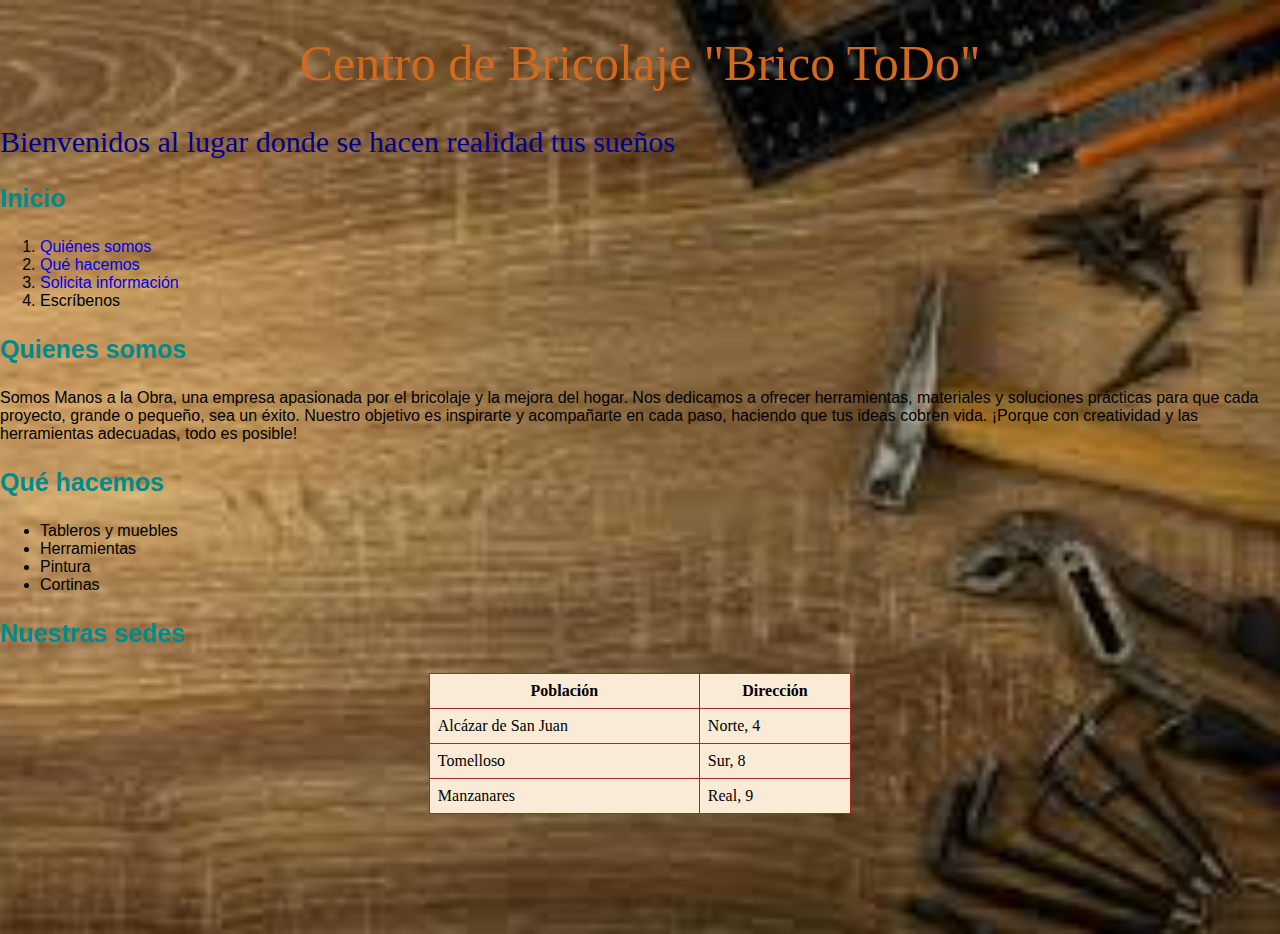
<file: index.html>
<!DOCTYPE html>
<html lang="en">
<head>
    <meta charset="UTF-8">
    <meta name="viewport" content="width=device-width, initial-scale=1.0">
    <title>BricoTodo tu centro de bricolaje</title>
    <link rel="stylesheet" href="estilos.css">
</head>
<body class="body-index">
    <h1 class="h1-index">Centro de Bricolaje "Brico ToDo"</h1>
    <h2>Bienvenidos al lugar donde se hacen realidad tus sueños</h2>
    <h3>Inicio</h3>
        <ol>
            <li><a href="#Quienes somos">Quiénes somos</a> </li>
            <li><a href="#Que hacemos">Qué hacemos</a></li>
            <li><a href="formulario.html">Solicita información</a></li>
            <li>Escríbenos</li>
        </ol>
    <h3 id="Quienes somos">Quienes somos</h3>
    <p>Somos Manos a la Obra, una empresa apasionada por el bricolaje y la mejora del hogar. Nos dedicamos a ofrecer herramientas, materiales y soluciones prácticas para que cada proyecto, grande o pequeño, sea un éxito. Nuestro objetivo es inspirarte y acompañarte en cada paso, haciendo que tus ideas cobren vida. ¡Porque con creatividad y las herramientas adecuadas, todo es posible!</p>
    <h3 id="Que hacemos">Qué hacemos</h3>
        <ul>
            <li>Tableros y muebles</li>
            <li>Herramientas</li>
            <li>Pintura</li>
            <li>Cortinas</li>
        </ul>
    <h3>Nuestras sedes</h3>
    <table>
        <tr>
          <th>Población</th>
          <th>Dirección</th>
        </tr>
        <tr>
          <td>Alcázar de San Juan</td>
          <td>Norte, 4</td>
        </tr>
        <tr>
          <td>Tomelloso</td>
          <td>Sur, 8</td>
        </tr>
        <tr>
          <td>Manzanares</td>
          <td>Real, 9</td>
        </tr>
    </table>
      
</body>
</html>
</file>
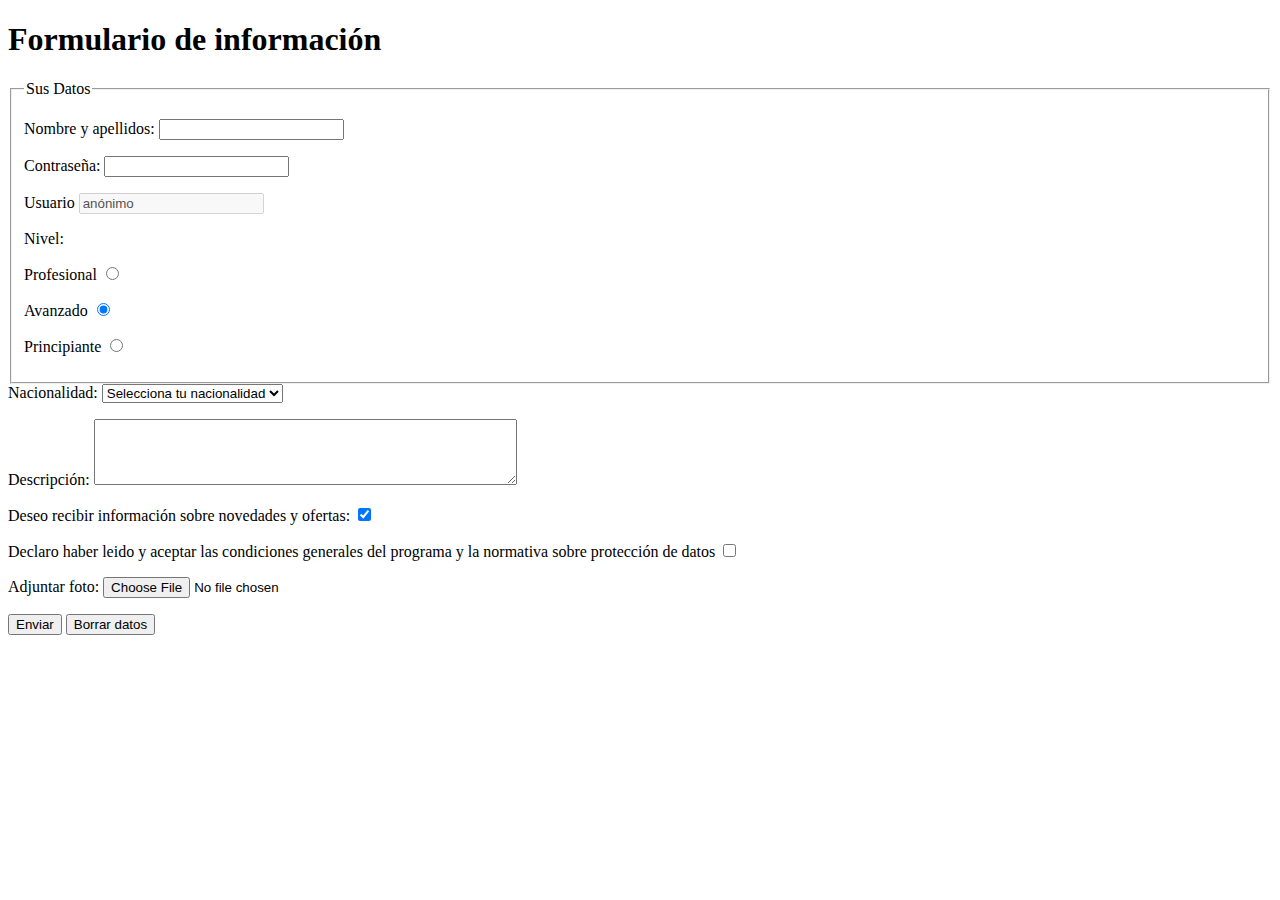
<file: formulario.html>
<!DOCTYPE html>
<html lang="en">
<head>
    <meta charset="UTF-8">
    <meta name="viewport" content="width=device-width, initial-scale=1.0">
    <title>Formulario</title>
</head>
<body class="body-formulario">
    <h1 class="h1-formulario">Formulario de información</h1>
    <form action="procesareserva.php" method="get">
    <fieldset>
        <legend>Sus Datos</legend>
        <p>
            <label for="nom">Nombre y apellidos:</label>
            <input type="text" maxlength="50" 
            name="nombre" id="nom">
        </p>
        <p>
            <label for="contra">Contraseña:</label>
            <input type="text" maxlength="8"
            name="dni" id="dni">
        </p>
        <p>
            <label for="user">Usuario</label>
            <input type="text" id="usuario" name="usuario" value="anónimo" disabled>
        </p>
        <p>Nivel:</p>
        <p>
            <label for="ind">Profesional</label>
            <input type="radio"
            id="pro" name="nivel"
            value="profesional">
        </p>
        <p>
            <label for="av">Avanzado</label>
            <input type="radio" value="avanzado"
            id="avanzado" name="nivel"
            checked>
        </p>
        <p>
            <label for="pri">Principiante</label>
            <input type="radio"
            id="principiante" name="nivel"
            value="principiante">
        </p>
    </fieldset>
    <label for="nacionalidad">Nacionalidad:</label>
    <select id="nacionalidad" name="nacionalidad" required>
        <option value="" disabled selected>Selecciona tu nacionalidad</option>
        <option value="España">España</option>
        <option value="bolivia">Bolivia</option>
        <option value="brasil">Brasil</option>
        <option value="chile">Chile</option>
        <option value="colombia">Colombia</option>
        <option value="costa_rica">Costa Rica</option>
        <option value="cuba">Cuba</option>
        <option value="ecuador">Ecuador</option>
        <option value="españa">España</option>
        <option value="mexico">México</option>
        <option value="peru">Perú</option>
        <option value="uruguay">Uruguay</option>
        <option value="venezuela">Venezuela</option>
        <option value="otra">Otra</option>
    </select>
        <p>
            <label for="descripcion">Descripción:</label>
            <textarea id="descripcion" name="descripcion" rows="4" cols="50"></textarea>
        </p>
            <label for=""></label>
        <p>
            <label for="deseo">Deseo recibir información sobre novedades y ofertas:</label>
            <input type="checkbox" id="deseo" name="deseo" checked>
        </p>
        <p>
            <label for="declaro">Declaro haber leido y aceptar las condiciones generales del programa y la normativa sobre
            protección de datos
            </label>
            <input type="checkbox" id="declaro" name="declaro">
        </p>
        <p>
            <label for="foto">Adjuntar foto:</label>
            <input type="file" id="foto" name="foto" accept="image/*">
        </p>
        <p>
            <input type="submit" value="Enviar">
            <input type="reset" value="Borrar datos">
        </p>
    </form>
</body>
</html>
</file>
<file: estilos.css>
.body-index {
    background-image: url("brico.jpg");
    background-size: cover;
    background-position: center;
    background-repeat: no-repeat; 
    height: 100vh;
    margin: 0;
}

.h1-index {
    font-family: "Pacifico", serif;
    font-weight: 400;
    font-style: normal;
    font-size: 50px;
    color:#D2691E;
    text-align: center;
}
  
h2 {
    font-family: "Caveat", serif;
    font-optical-sizing: auto;
    font-weight: 400;
    font-style: normal;
    color: #00008B;
    font-size: 30px;
}
 
h3 {
    font-family: Arial, Helvetica, sans-serif;
    font-size: 25px;
    color: #008B8B;
}

p, li {
    font-family: Arial, Helvetica, sans-serif;
}
  
table {
    width: 33%;
    margin: 0 auto;
    border: 1px solid brown;
    border-collapse: collapse;
    background-color: antiquewhite;
}

td, th {
    border: 1px solid brown;
    padding: 8px;
}

a {
    text-decoration: none; 
}

a:visited {
    color: gray;  
}

a:hover {
    color: red; 
    font-weight: bold;  
}

a:active {
    color: green; 
}

label {
    font-family: Arial, sans-serif;
}

.h1-formulario {
    font-size: 25px;
    color:brown;
    font-family: Arial;
}

.body-formulario {
    background-color:antiquewhite
}
</file>
